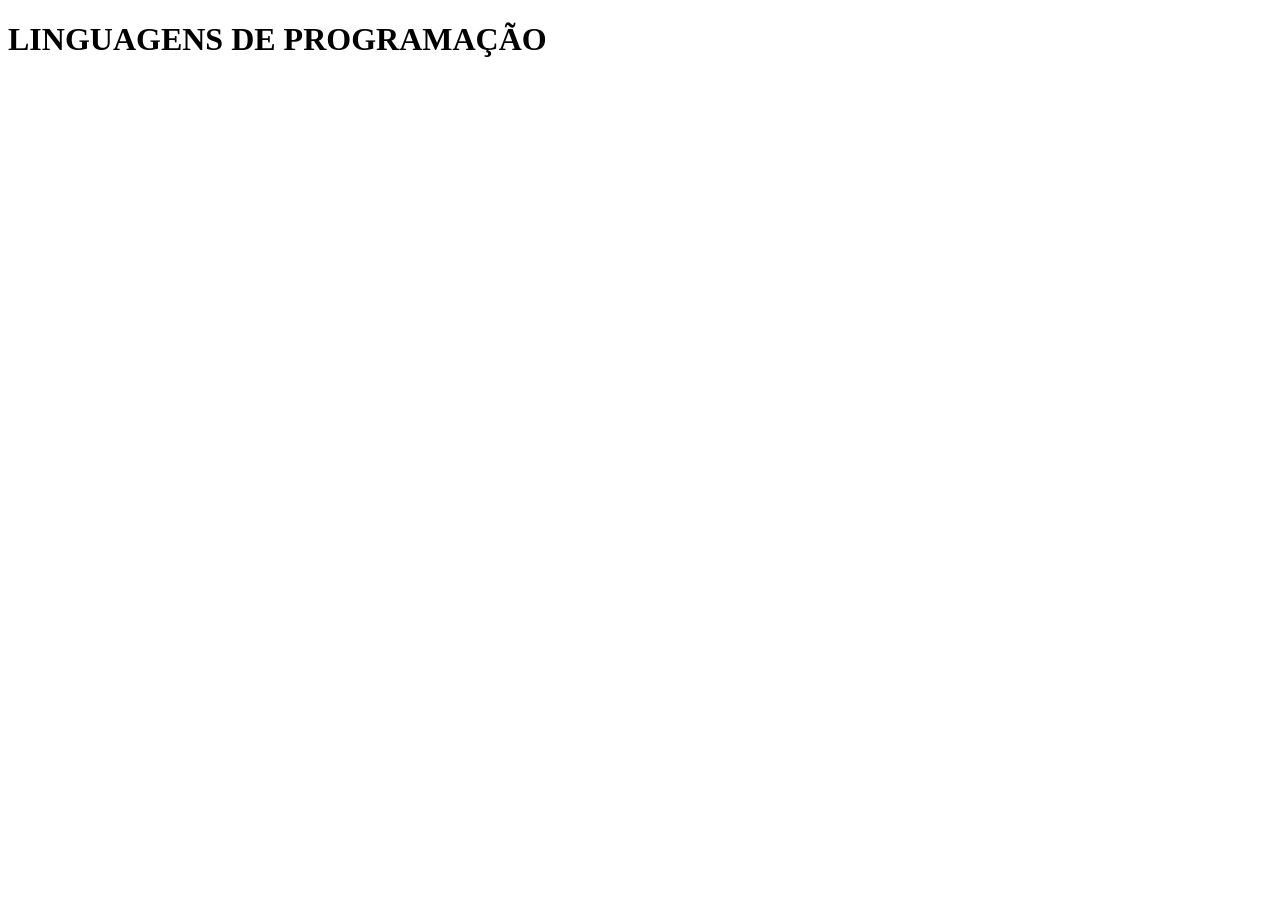
<file: Home.html>
<!DOCTYPE html>
<html lang="en">
<head>
  <meta charset="UTF-8">
  <meta name="viewport" content="width=device-width, initial-scale=1.0">
  <title>Document</title>
</head><h1>LINGUAGENS DE PROGRAMAÇÃO</h1>
<body>
</body>
</html>
</file>
